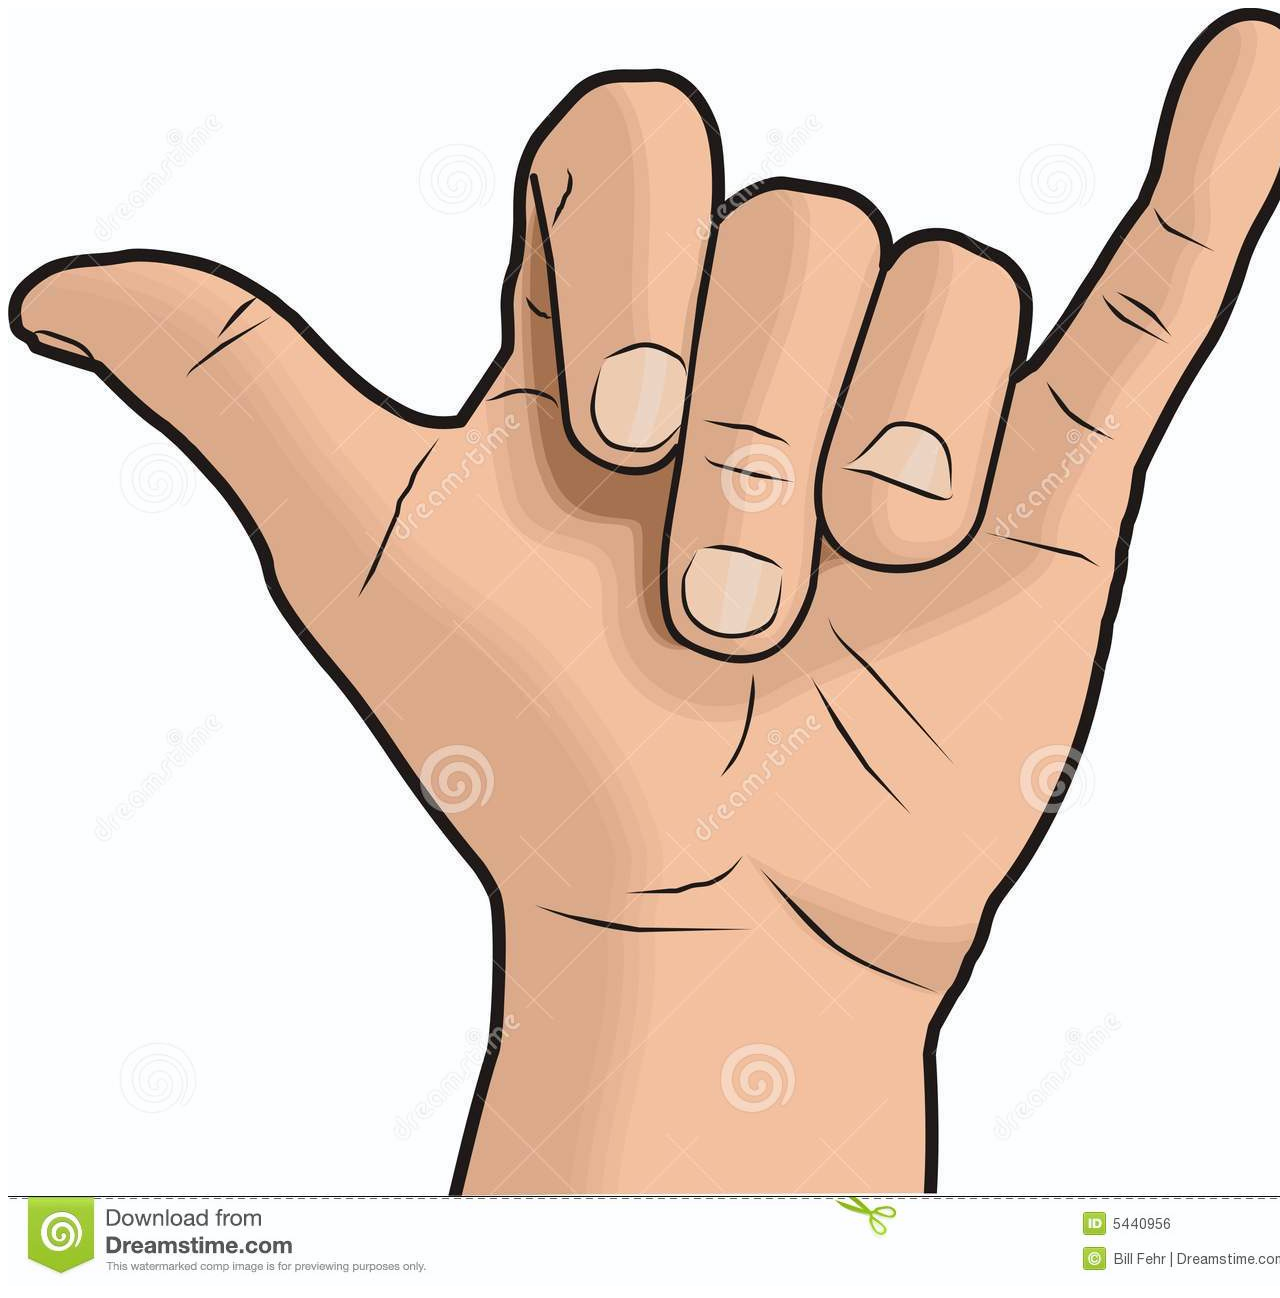
<file: page.html>
<!doctype html>

<html>
	<head>
		<title>Page Title</title>
		<meta charset="UTF-8">
		<meta name="viewport" content="initial-scale=1.0">
	</head>

	<body>
	
	<img src="shaka.jpg" alt="">

	</body>
</html>
</file>
